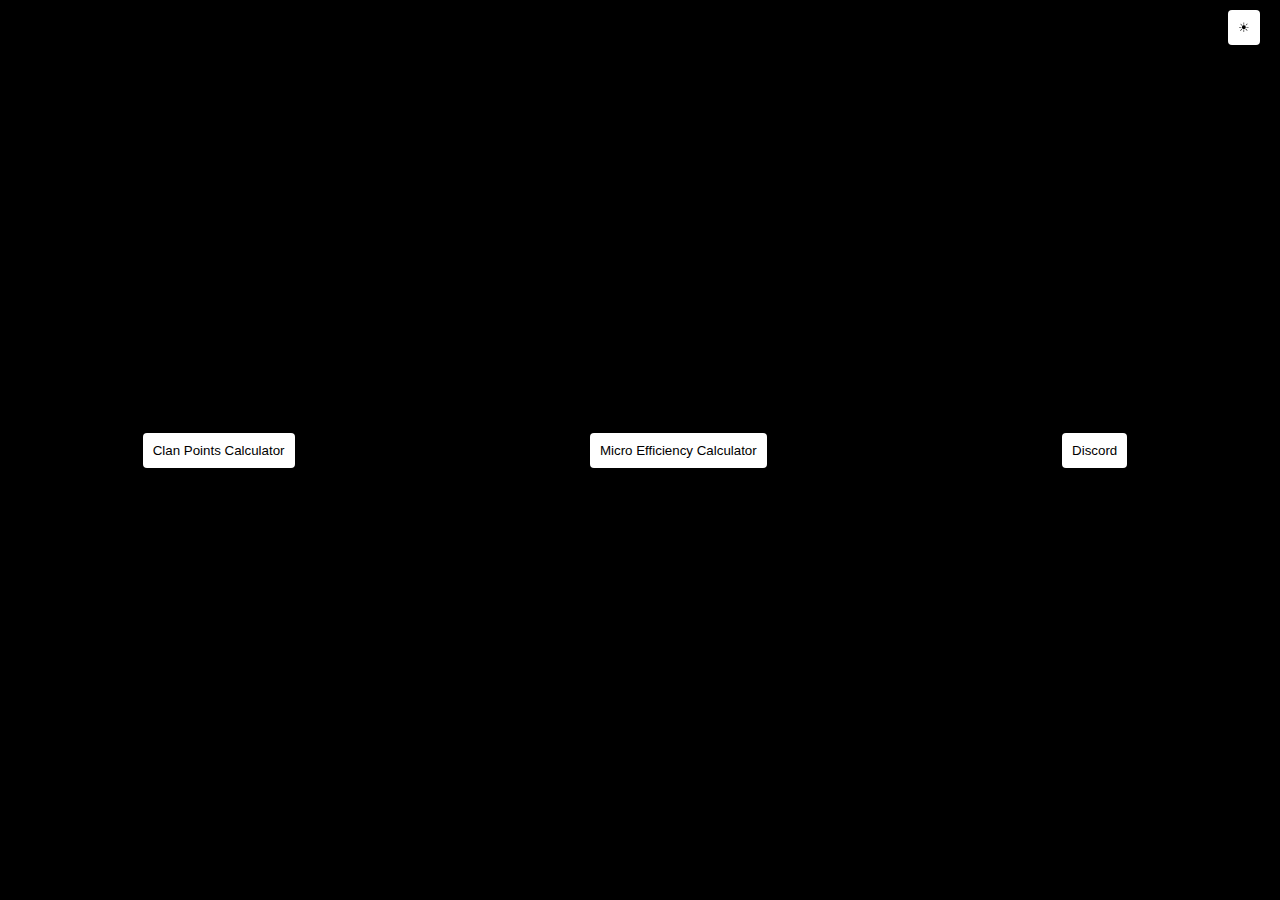
<file: index.html>
<!DOCTYPE html>
<html lang="en">
<head>
    <meta charset="UTF-8">
    <meta name="viewport" content="width=device-width, initial-scale=1.0">
    <link rel="stylesheet" type="text/css" href="csssheet.css">
    <link rel="icon" type="image/x-icon" href="favicon.png">
    <title>Clan Points Calculator</title>
</head>
<body>
    <button onclick="navigateToHTML()" class="link-button">Clan Points Calculator</button>
    <button onclick="navigateToHTML2()" class="link-button">Micro Efficiency Calculator</button>

    <button onclick="toggleMode()" class="toggle-button">&#9728;</button>

    <button onclick="navigateToDiscord()" class="link-button discord-button">Discord</button>

    <script>
        function toggleMode() {
            document.body.classList.toggle('light-mode');

            const toggleButton = document.querySelector('.toggle-button');
            toggleButton.innerHTML = document.body.classList.contains('light-mode') ? '🌙' : '☀️';
        }

        function navigateToHTML() {
            window.location.href = 'T-Tool1.html';
        }

        function navigateToHTML2() {
            window.location.href = 'T-Tool2.html';
        }

        function navigateToDiscord() {
            window.location.href = 'https://discord.gg/3UNJkkt7tk';
        }
    </script>
</body>
</html>
</file>
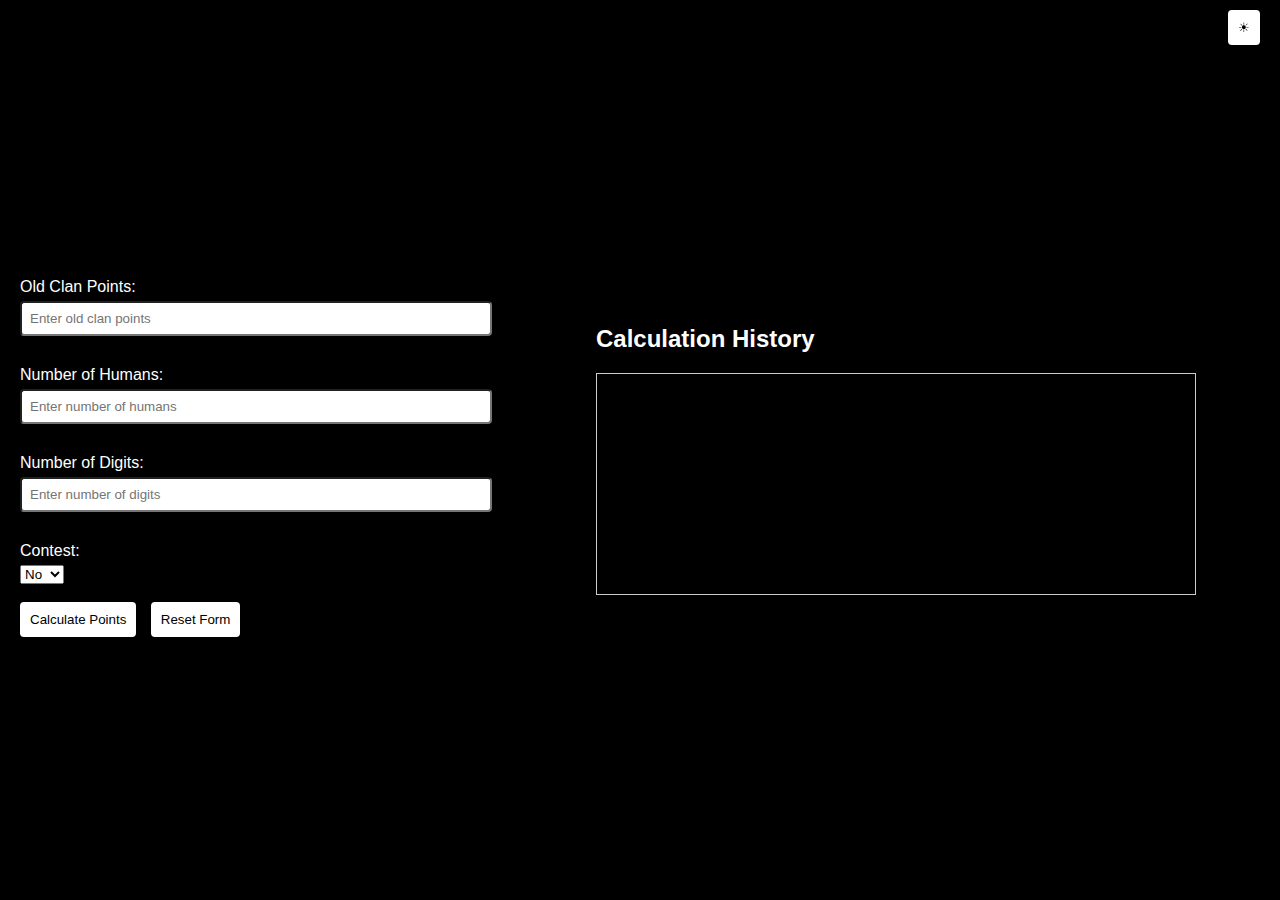
<file: T-Tool1.html>
<!DOCTYPE html>
<html lang="en">
<head>
    <meta charset="UTF-8">
    <meta name="viewport" content="width=device-width, initial-scale=1.0">
    <link rel="stylesheet" type="text/css" href="csssheet.css">
    <link rel="icon" type="image/x-icon" href="favicon.png">
    <style>
        @media screen and (max-width: 600px) {

            .calculator {
                width: 100%;
                margin: 0; 
            }

            .history {
                display: none; 
            }
            .hide-reset {
            display: none;
        }
        }

        @media screen and (min-width: 601px) {
            .history {
                width: 50%; 
                margin: 0 auto; 
            }
        }
    </style>
    <title>Clan Points Calculator</title>
</head>
<body>
    <div class="calculator">
        <label for="oldPoints">Old Clan Points:</label>
        <input type="number" id="oldPoints" placeholder="Enter old clan points">

        <label for="numberOfHumans">Number of Humans:</label>
        <input type="number" id="numberOfHumans" placeholder="Enter number of humans">

        <label for="numDigits">Number of Digits:</label>
        <input type="number" id="numDigits" placeholder="Enter number of digits">

        <label for="contest">Contest:</label>
        <select id="contest">
            <option value="1">No</option>
            <option value="2">Yes</option>
        </select>
        <br>
        <br>

        <button onclick="calculateNewPoints()">Calculate Points</button>
        <button onclick="resetForm()" class="hide-reset">Reset Form</button>

        <div id="result"></div>
    </div>

    <div class="history">
        <h2>Calculation History</h2>
        <div id="history" class="history-box"></div>
    </div>

    <button onclick="toggleMode()" class="toggle-button">&#9728;</button>

    <script>
        const history = [];

        function calculateNewPoints() {
            const oldPoints = parseFloat(document.getElementById('oldPoints').value);
            const numberOfHumans = parseFloat(document.getElementById('numberOfHumans').value);
            const contest = parseInt(document.getElementById('contest').value);
            const numDigits = parseInt(document.getElementById('numDigits').value);

            const newPointsOnWin = oldPoints + contest * (64 - oldPoints) * numberOfHumans / 589824;
            const newPointsOnLoss = oldPoints * (1032192 / (1032192 + numberOfHumans));

            const pointsWon = newPointsOnWin - oldPoints;
            const pointsLost = oldPoints - newPointsOnLoss;

            const calculation = {
                oldPoints,
                numberOfHumans,
                contest,
                numDigits,
                newPointsOnWin: newPointsOnWin.toFixed(numDigits),
                newPointsOnLoss: newPointsOnLoss.toFixed(numDigits),
                pointsWon: pointsWon.toFixed(numDigits),
                pointsLost: pointsLost.toFixed(numDigits),
            };

            history.push(calculation);
            updateResult(calculation);
            updateHistory(history);
        }

        function updateResult(calculation) {
            const resultElement = document.getElementById('result');

            const resultHTML = `New Clan Points on Win: ${calculation.newPointsOnWin}<br>
                                New Clan Points on Loss: ${calculation.newPointsOnLoss}<br>
                                Points Won: ${calculation.pointsWon}<br>
                                Points Lost: ${calculation.pointsLost}`;

            resultElement.innerHTML = resultHTML;
        }

        function updateHistory(historyArray) {
            const historyElement = document.getElementById('history');
            let historyHtml = '';

            if (historyArray.length === 0) {
                historyHtml = '<p>No history available.</p>';
            } else {
                historyHtml;
                historyArray.forEach((calculation, index) => {
                    historyHtml += `<div>${index + 1}. 
                        Old Points: ${calculation.oldPoints}<br>
                        New Points on Win: ${calculation.newPointsOnWin}<br>
                        New Points on Loss: ${calculation.newPointsOnLoss}<br>
                        Points Won: ${calculation.pointsWon}<br>
                        Points Lost: ${calculation.pointsLost}</div>
                        <hr>`;
                });
            }

            historyElement.innerHTML = historyHtml;
        }

        function resetForm() {
            document.getElementById('oldPoints').value = '';
            document.getElementById('numberOfHumans').value = '';
            document.getElementById('contest').value = '1';
            document.getElementById('numDigits').value = '';

            // Clear result
            document.getElementById('result').innerHTML = '';

            history.length = 0;
            updateHistory(history);
            document.querySelector('.hide-reset').style.display = 'none';
 
        }


        function toggleMode() {
            document.body.classList.toggle('light-mode');

            const toggleButton = document.querySelector('.toggle-button');
            toggleButton.innerHTML = document.body.classList.contains('light-mode') ? '🌙' : '☀️';
        }
    </script>
</body>
</html>
</file>
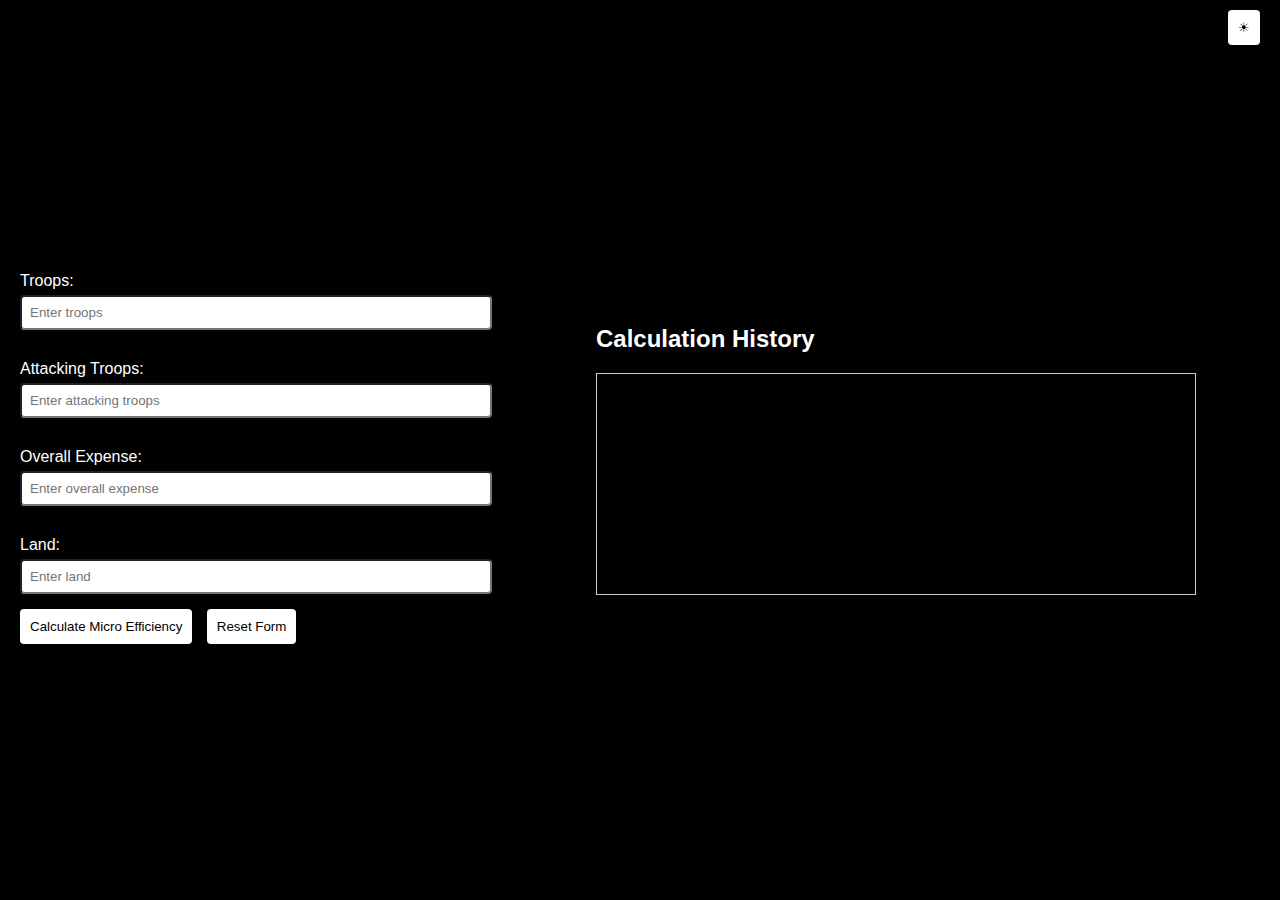
<file: T-Tool2.html>
<!DOCTYPE html>
<html lang="en">
<head>
    <meta charset="UTF-8">
    <meta name="viewport" content="width=device-width, initial-scale=1.0">
    <link rel="stylesheet" type="text/css" href="csssheet.css">
    <link rel="icon" type="image/x-icon" href="favicon.png">
    <style>
        @media screen and (max-width: 600px) {
            .calculator {
                width: 100%;
                margin: 0; 
            }

            .history {
                display: none; 
            }

            .hide-reset {
                display: none;
            }
        }

        @media screen and (min-width: 601px) {
            .history {
                width: 50%; 
                margin: 0 auto; 
            }
        }
    </style>
    <title>Micro Efficiency Calculator</title>
</head>
<body>
    <div class="calculator">
        <label for="troops">Troops:</label>
        <input type="number" id="troops" placeholder="Enter troops">

        <label for="attackingTroops">Attacking Troops:</label>
        <input type="number" id="attackingTroops" placeholder="Enter attacking troops">

        <label for="overallExpense">Overall Expense:</label>
        <input type="number" id="overallExpense" placeholder="Enter overall expense">

        <label for="land">Land:</label>
        <input type="number" id="land" placeholder="Enter land">

        <button onclick="calculateMicroEfficiency()">Calculate Micro Efficiency</button>
        <button onclick="resetForm()" class="hide-reset">Reset Form</button>

        <div id="result"></div>
    </div>

    <div class="history">
        <h2>Calculation History</h2>
        <div id="history" class="history-box"></div>
    </div>

    <button onclick="toggleMode()" class="toggle-button">&#9728;</button>

    <script>
        const history = [];

        function calculateMicroEfficiency() {
            const troops = parseFloat(document.getElementById('troops').value);
            const attackingTroops = parseFloat(document.getElementById('attackingTroops').value);
            const overallExpense = parseFloat(document.getElementById('overallExpense').value);
            const land = parseFloat(document.getElementById('land').value);

            const microEfficiency = ((troops + attackingTroops) / (overallExpense / land)) + land;

            const calculation = {
                troops,
                attackingTroops,
                overallExpense,
                land,
                microEfficiency: microEfficiency.toFixed(2),
            };

            history.push(calculation);
            updateResult(calculation);
            updateHistory(history);
        }

        function updateResult(calculation) {
            const resultElement = document.getElementById('result');

            const resultHTML = `Micro Efficiency: ${calculation.microEfficiency}`;

            resultElement.innerHTML = resultHTML;
        }

        function updateHistory(historyArray) {
            const historyElement = document.getElementById('history');
            let historyHtml = '';

            if (historyArray.length === 0) {
                historyHtml = '<p>No history available.</p>';
            } else {
                historyArray.forEach((calculation, index) => {
                    historyHtml += `<div>${index + 1}. 
                        Troops: ${calculation.troops}<br>
                        Attacking Troops: ${calculation.attackingTroops}<br>
                        Overall Expense: ${calculation.overallExpense}<br>
                        Land: ${calculation.land}<br>
                        Micro Efficiency: ${calculation.microEfficiency}</div>
                        <hr>`;
                });
            }

            historyElement.innerHTML = historyHtml;
        }

        function resetForm() {
            document.getElementById('troops').value = '';
            document.getElementById('attackingTroops').value = '';
            document.getElementById('overallExpense').value = '';
            document.getElementById('land').value = '';

            // Clear result
            document.getElementById('result').innerHTML = '';

            history.length = 0;
            updateHistory(history);
            document.querySelector('.hide-reset').style.display = 'none';
        }

        function toggleMode() {
            document.body.classList.toggle('light-mode');

            const toggleButton = document.querySelector('.toggle-button');
            toggleButton.innerHTML = document.body.classList.contains('light-mode') ? '🌙' : '☀️';
        }
    </script>
</body>
</html>
</file>
<file: csssheet.css>
:root {
    --background-dark: #000000;
    --text-light: #ffffff;
    --background-light: #ffffff;
    --text-dark: #000000;
}

body {
    font-family: Arial, sans-serif;
    margin: 0;
    padding: 0;
    display: flex;
    align-items: center;
    justify-content: space-around;
    height: 100vh;
    background-color: var(--background-dark);
    color: var(--text-light);
    transition: background-color 0.3s, color 0.3s;
}

body.light-mode {
    background-color: var(--background-light);
    color: var(--text-dark);
}

.calculator, .history {
    width: 40%;
    padding: 20px;
    box-sizing: border-box;
}

.calculator {
    text-align: left;
}

.history {
    text-align: left;
}

label {
    display: block;
    margin-top: 15px;
    margin-bottom: 5px;
}

input {
    padding: 8px;
    margin-bottom: 15px;
    width: 100%;
    box-sizing: border-box;
    border-radius: 4px; 
}

button {
    padding: 10px;
    background-color: var(--background-light);
    color: var(--text-dark);
    border: none;
    cursor: pointer;
    margin-right: 10px;
    transition: background-color 0.2s ease-in-out, color 0.2s ease-in-out; 
    border-radius: 4px; 
    box-shadow: 0 2px 4px rgba(0, 0, 0, 0.1); 
}

button:hover {
    background-color: #dddddd;
}

button.light-mode {
    background-color: var(--background-dark);
    color: var(--text-light);
}

.toggle-button {
    position: fixed;
    top: 10px;
    right: 10px;
}

input:focus, button:focus {
    outline: none;
    border: 1px solid #4285f4; 
    box-shadow: 0 0 5px rgba(66, 133, 244, 0.5); 
}

.history {
    text-align: left;
    width: 40%;
    padding: 20px;
    box-sizing: border-box;
    overflow: hidden; 
}

.history-box {
    height: 200px; 
    overflow-y: auto; 
    border: 1px solid #ccc; 
    padding: 10px; 
}

.history-item {
    margin-bottom: 20px;
}

hr {
    border: 1px;
    height: 1px;
    background-color: #ccc;
    margin: 10px 0;
}
</file>
